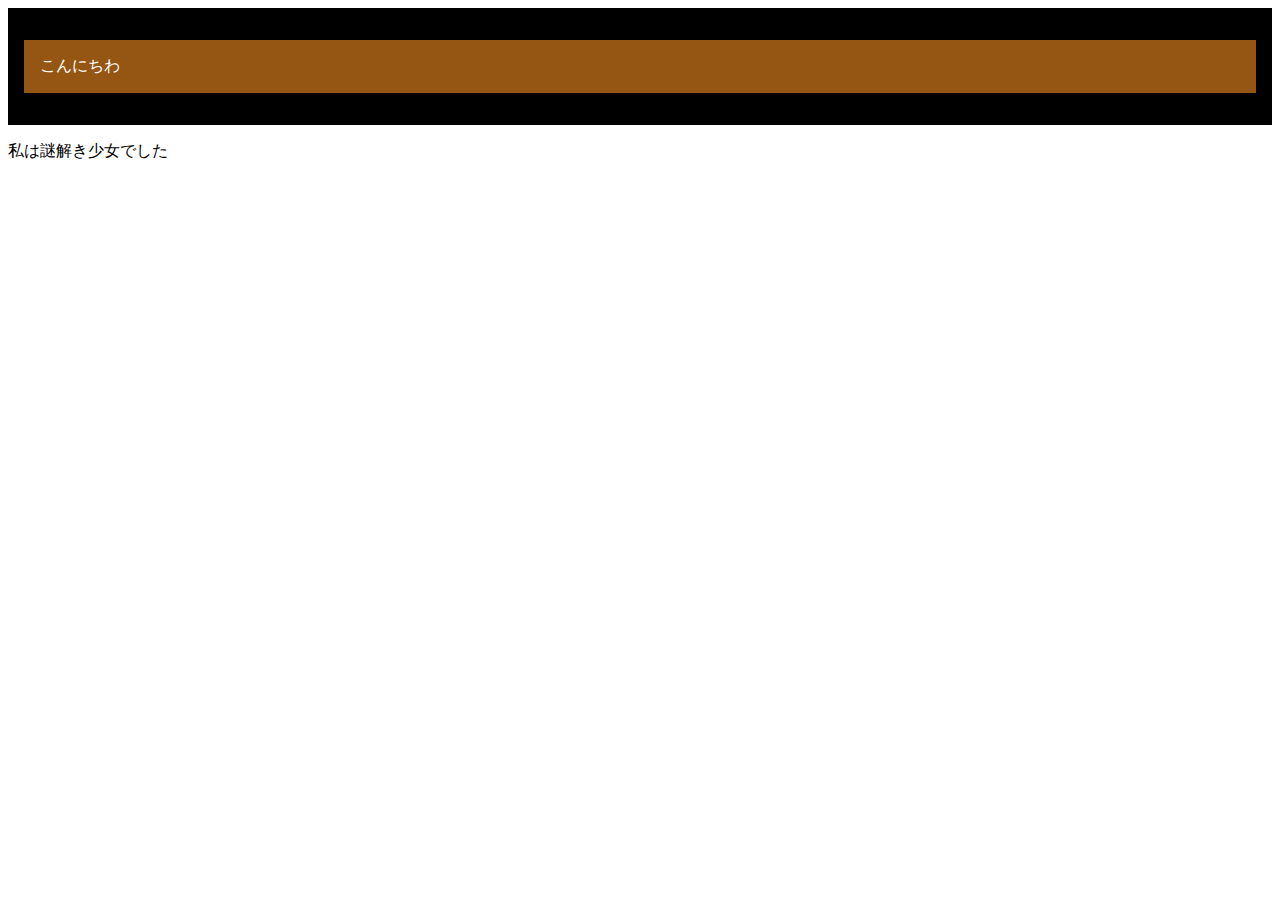
<file: test.html>
<html>
<head>
<meta http-equiv="content-language" content="ja">
<meta charset="UTF-8">
<link rel="stylesheet" type="text/css" href="./css/test.css">
<title>sass test</title>
</head>
<body>
<div><p>こんにちわ</p></div>
<p>私は謎解き少女でした</p>
</body>
</html>
</file>
<file: css/test.css>
div{background:#000;padding:16px}div p{padding:16px;background:#945612;color:#fff}
/*# sourceMappingURL=test.css.map */
</file>
